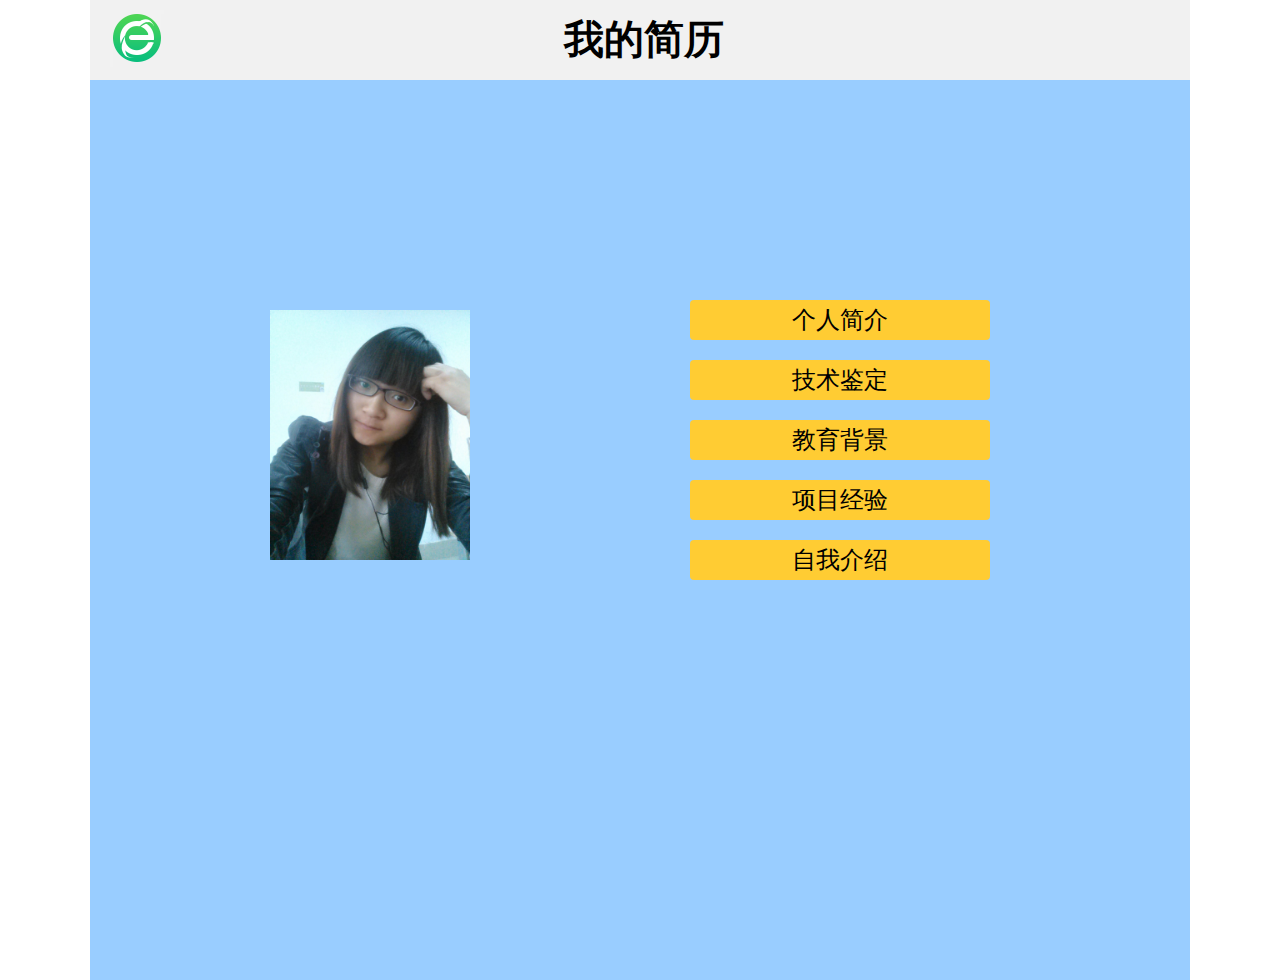
<file: index.html>
<!DOCTYPE html>
<html xmlns="http://www.w3.org/1999/xhtml">
<head>
<meta http-equiv="Content-Type" content="text/html; charset=utf-8" />
<link rel="stylesheet" type="text/css" href="css/index.css"/>
<script type="text/javascript" src="js/jQuery1.7.1.js"></script>
<script type="text/javascript" src="js/index.js"></script>
<title>简历主页</title>
</head>
<script type="text/javascript">

</script>
<body>
	<div class="wrap">
    <!--网页头部-->
    	<div class="header">
        	<img class="img" src="images/logo.png"/>
            <div class="title">我的简历</div>
        </div>
    <!--网页主体-->
   	 	<div class="mainBody">
        <!--网页主体的左半部分-->
        	<div class="left">
            	<img src="images/01.jpg" class="self"/>
            <!--技术鉴定-->
            <div id="technologyDiv" class="technology">
              <div class="tecDiv">
                <p class="checkTec">技术鉴定</p>
                <p class="checkTech">All things in their being are good for something.</p>
              </div>
             <table border="0">
               <tr>
                 <td>
                 HTML<br/>
                 <progress class="progress" max="100" value="85">
                 </progress>
                 </td>
                <td>
                 CSS<br/>
                 <progress class="progress" max="100" value="85">
                 </progress>
                 </td>
               </tr>
               <tr>
                 <td>
                 JavaScript<br/>
                 <progress class="progress" max="100" value="75">
                 </progress>
                 </td>
                <td>
                 JQuery<br/>
                 <progress class="progress" max="100" value="75">
                 </progress>
                 </td>
               </tr>
               <tr>
                <td>
                 Java<br/>
                 <progress class="progress" max="100" value="50">
                 </progress>
                 </td>
                 <td>
                 Ajax<br/>
                 <progress class="progress" max="100" value="50">
                 </progress>
                 </td>
               </tr>
               <tr>
                 <td>
                 FireBug、Debug<br/>
                 <progress class="progress" max="100" value="50">
                 </progress>
                 </td>
                 <td>
                 Dreamweaver<br/>
                 <progress class="progress" max="100" value="50">
                 </progress>
                 </td>
               </tr>
               <tr>
                 <td colspan="2">
                   <progress class="progress" max="100" value="100">
                 </progress>
                 </td>
               </tr>
             </table>
            </div>
            <!--教育背景-->
            	<div id="education" class="education" style="display:none;">
                	<div class="educationLeft">
                    	<div class="first">2012年9月1日~至今</div>
                        <canvas id="canvas"></canvas>
                        <div class="first" style="margin-top:0px;">2013年9月~至今</div>
                    </div>
                    <div class="educationRight">
                      <table>
                      	<tr>
                        	<td><h3>学校名称：</h3></td>
                            <td><p>西安邮电大学</p></td>
                        </tr>
                        <tr>
                        	<td><h3>专业名称：</h3></td>
                            <td><p>信息与计算科学</p></td>
                        </tr>
                        	<tr>
                        	<td><h3 style="margin-top:80px;">学校名称：</h3></td>
                            <td><p style="margin-top:80px;">西安微易码科技有限公司</p></td>
                        </tr> 
                        <tr>
                        	<td><h3>主教科目：</h3></td>
                            <td><p>C语言、数据结构、java及j2EE软件开发技术</p></td>
                        </tr>
                      </table>
                    </div>
                </div>
            </div>
            <!--网页主体的右半部分-->
            <div class="right">
            	<ul class="ul">
                	<li class="li"><a href="personMsg.html">个人简介</a></li>
                    <li class="li"><a id="tecknology" onclick="technologyClick();">技术鉴定</a></li>
                    <li class="li" id= "educational"><a onclick="educationClick();">教育背景</a></li>
                    <li class="li"><a href="experice.html">项目经验</a></li>
                    <li class="li"><a onClick="introClick();">自我介绍</a>
                      <ul id="introduction" style="display:none">
                        	<li class="liContent">诚实守信、吃苦耐劳、适应能力较强；</li>
                            <li class="liContent">具有较强的自学能力和技术钻研能力；</li>
                            <li class="liContent">热爱软件编程、希望投身于软件行业；</li>
                            <li class="liContent">有上进心，有时间观念做事有耐性，有恒心，对人有礼貌；</li>
                            <li class="liContent">对工作认真负责、善于沟通、有良好的团队合作精神，集体荣誉感强。</li>
                        </ul>
                   <!-- <details>
                     	<summary><a>自我介绍</a></summary>
                        <ul>
                        	<li class="liContent">诚实守信、吃苦耐劳、适应能力较强；</li>
                            <li class="liContent">具有较强的自学能力和技术钻研能力；</li>
                            <li class="liContent">热爱软件编程、希望投身于软件行业；</li>
                            <li class="liContent">有上进心，有时间观念做事有耐性，有恒心，对人有礼貌；</li>
                            <li class="liContent">对工作认真负责、善于沟通、有良好的团队合作精神，集体荣誉感强。</li>
                        </ul>
                     </details>-->
                    </li>
                </ul>
            </div>
        </div>
    </div>
	
</body>
</html>
</file>
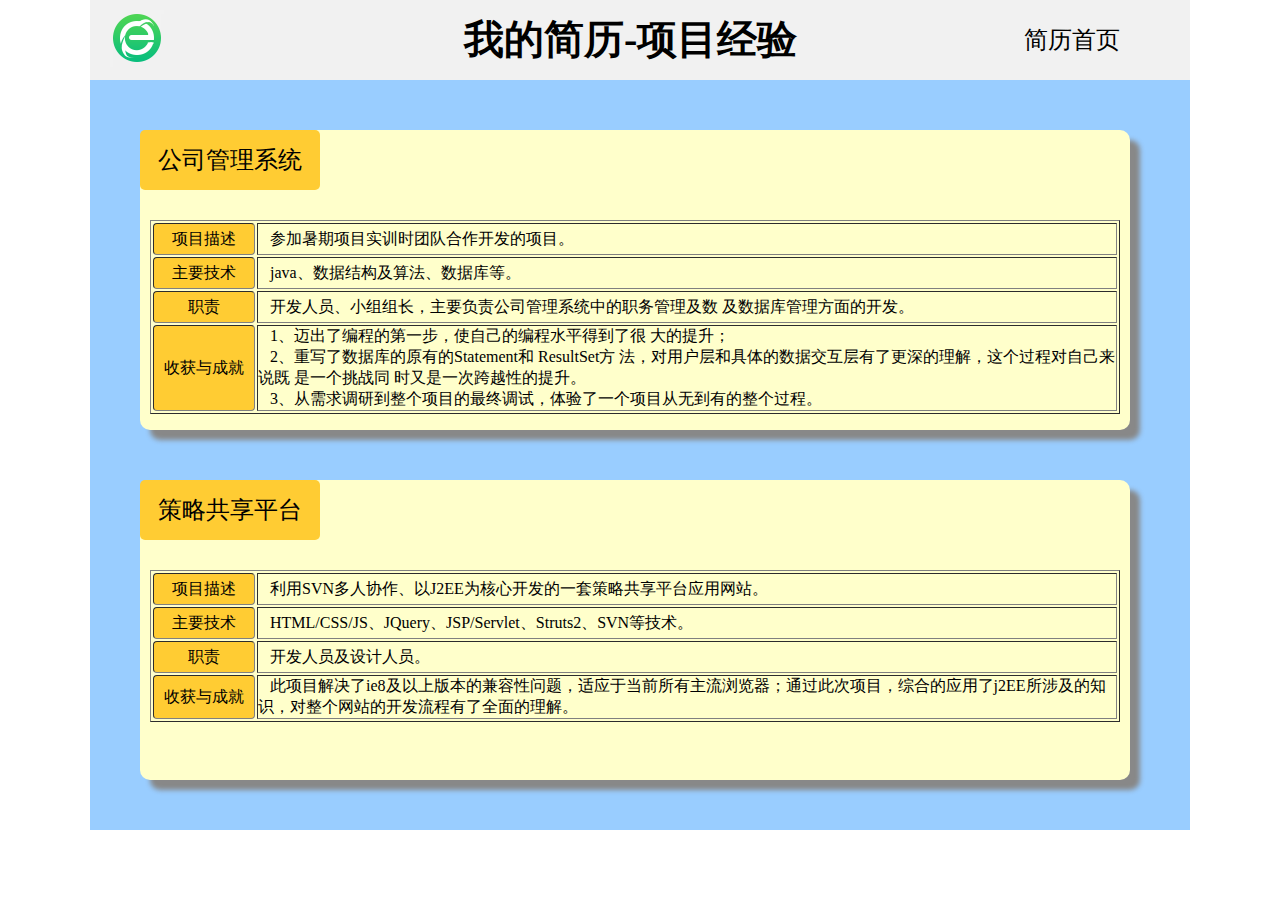
<file: experice.html>
<!DOCTYPE html PUBLIC "-//W3C//DTD XHTML 1.0 Transitional//EN" "http://www.w3.org/TR/xhtml1/DTD/xhtml1-transitional.dtd">
<html xmlns="http://www.w3.org/1999/xhtml">
<head>
<meta http-equiv="Content-Type" content="text/html; charset=utf-8" />
<link rel="stylesheet" type="text/css" href="css/experice.css"/>
<title>项目经验</title>
</head>
<body>
	<div class="wrap">
    	<div class="header">
        	<img class="img" src="images/logo.png"/>
            <div class="title">我的简历-项目经验</div>
            <a class="selfFirst" style="float:right;line-height:80px;margin-right:70px;font-size:24px; color:#000; text-decoration:none;" href="index.html">简历首页</a>
        </div>
   	 	<div class="mainBody">
        	<div class="top">
            	<div class="bodyTitle">公司管理系统</div>
                <table border="1">
                	<tr>
                    	<td class="td">项目描述</td>
                        <td><p>&nbsp;&nbsp; 参加暑期项目实训时团队合作开发的项目。</p></td>
                    </tr>
                    <tr>
                    	<td class="td">主要技术</td>
                        <td><p>&nbsp;&nbsp;  java、数据结构及算法、数据库等。</p></td>
                    </tr>
                    <tr>
                    	<td class="td">职责</td>
                        <td><p>&nbsp;&nbsp;  开发人员、小组组长，主要负责公司管理系统中的职务管理及数
      及数据库管理方面的开发。
                        </p></td>
                    </tr>
                    <tr>
                    	<td class="td">收获与成就</td>
                        <td><p>&nbsp;&nbsp; 1、迈出了编程的第一步，使自己的编程水平得到了很                        大的提升；</br>&nbsp;&nbsp; 2、重写了数据库的原有的Statement和 ResultSet方                         法，对用户层和具体的数据交互层有了更深的理解，这个过程对自己来说既 是一个挑战同                         时又是一次跨越性的提升。</br>&nbsp;&nbsp; 3、从需求调研到整个项目的最终调试，体验了一个项目从无到有的整个过程。
                        </p></td>
                    </tr>
                </table>
                
            </div>
            <div class="top">
            	<div class="bodyTitle">策略共享平台</div>
                   <table border="1">
                	<tr>
                    	<td class="td">项目描述</td>
                        <td><p>&nbsp;&nbsp; 利用SVN多人协作、以J2EE为核心开发的一套策略共享平台应用网站。</p></td>
                    </tr>
                    <tr>
                    	<td class="td">主要技术</td>
                        <td><p>&nbsp;&nbsp;  HTML/CSS/JS、JQuery、JSP/Servlet、Struts2、SVN等技术。</p></td>
                    </tr>
                    <tr>
                    	<td class="td">职责</td>
                        <td><p>&nbsp;&nbsp;  开发人员及设计人员。
                        </p></td>
                    </tr>
                    <tr>
                    	<td class="td">收获与成就</td>
                        <td><p>&nbsp;&nbsp; 此项目解决了ie8及以上版本的兼容性问题，适应于当前所有主流浏览器；通过此次项目，综合的应用了j2EE所涉及的知识，对整个网站的开发流程有了全面的理解。
                        </p></td>
                    </tr>
                </table>
                
            </div>
        </div>
    </div>
	
</body>
</html>
</file>
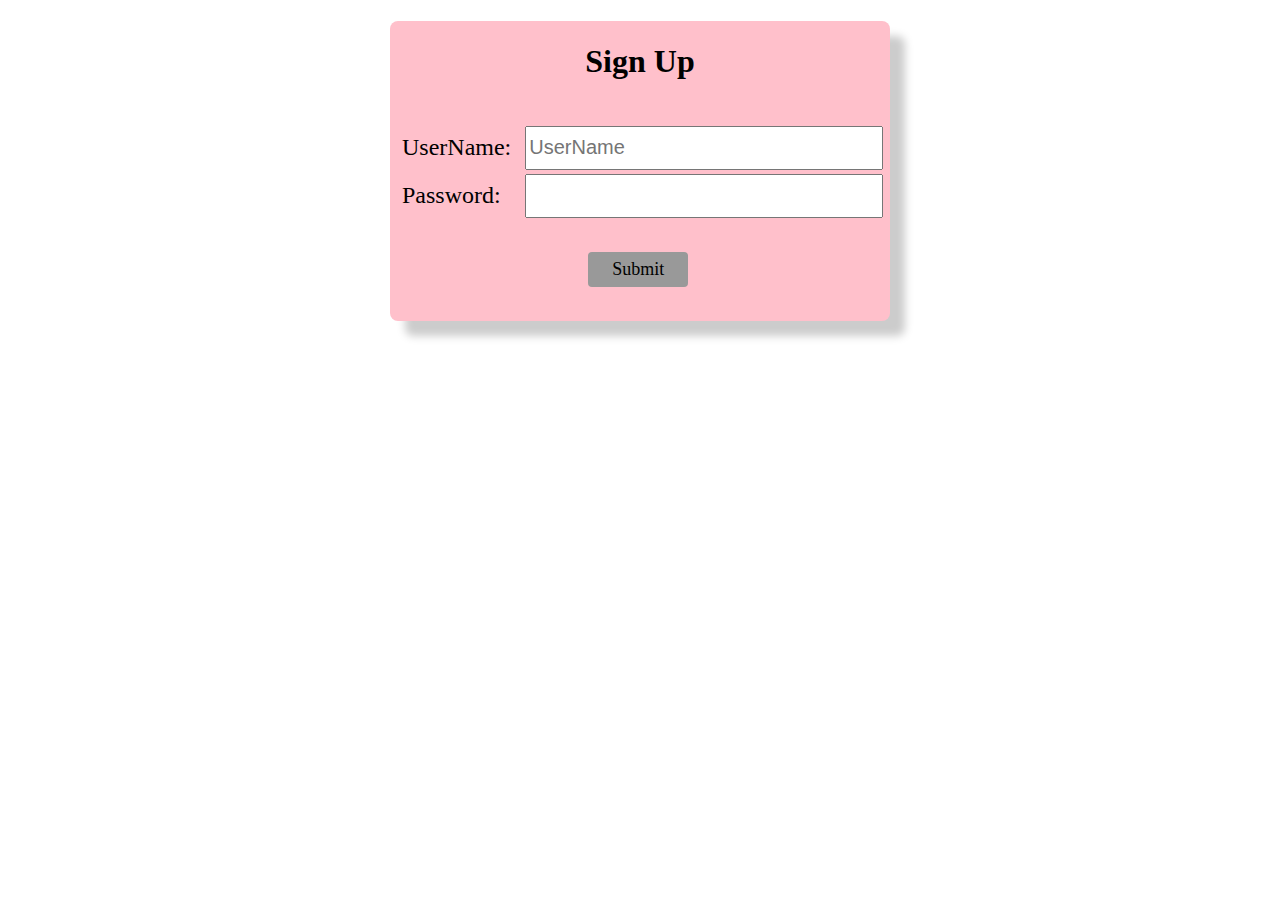
<file: 用户注册.html>
<!DOCTYPE html PUBLIC "-//W3C//DTD XHTML 1.0 Transitional//EN" "http://www.w3.org/TR/xhtml1/DTD/xhtml1-transitional.dtd">
<html xmlns="http://www.w3.org/1999/xhtml">
<head>
<meta http-equiv="Content-Type" content="text/html; charset=utf-8" />
<script type="text/javascript" src="js/jQuery1.7.1.js"></script>
<title>用户注册</title>
<style type="text/css">
	/*网页主体*/
	.main{
		width:500px;
		height:300px;
		margin:0 auto;
		background:pink;
		box-shadow:  15px 15px 8px #CCC;
		border-radius:8px;
		}
	/*用户名及密码的文本输入框*/
	.user{
		width:350px;
		height:38px;
		font-size:20px;
		color:#666;
		margin-left:10px;
		}
	/*修饰用户名和密码字体*/
	.font{
		padding-left:10px;
		font-size:24px;
		}
	/*提交按钮*/	
	.btn{
		margin-top:30px;
		width:100px;
		height:35px;
		background:#999;
		border-radius:4px;
		font-size:18px;
		line-height:35px;
		text-align:center;
		}
	.btn:hover{
		cursor:pointer;
		color:white;
		}
	/*Sign Up*/
	.title{
		height:80px;
		line-height:80px;
		text-align:center;
		}
</style>
<script type="text/javascript">
	$(document).ready(function() {
		//点击文本输入框，选中事件
        $("#userName").bind("click",function(){
			$("#userName").select();
			});
		 $("#password").bind("click",function(){
			$("#password").select();
			});
    });
	//点击提交按钮
	function onSubmit(){
		if($("#userName").val().trim() == ""){
			alert("Please input userName");
			$("#userName").focus();
		}else if($("#password").val().trim() == ""){
			alert("Please input password");
			$("#password").focus();
		}else{
			alert("您确认要提交吗？");
			$("#sub").submit();
			location.href = "personMsg.html";
			}
	}
</script>
</head>

<body> 
	<!--网站主体-->
	<div class="main">
	<h1 class="title">Sign Up</h1>
    <form>
    	<table class="table">
        	<tr>
            	<td class="font">UserName:</td>
                <td> 
                	<input id="userName" type="text" class="user" placeholder="UserName"/>
                </td>
            </tr>
            <tr>
            	<td class="font">Password:</td>
                <td>
                	<input id="password" type="password" class="user"/>
                </td>
            </tr>
            <tr>
            	<td colspan="2" align="center">
                	<div id="sub" class="btn" onclick="onSubmit();">Submit</div>
                </td>
            </tr>
        </table>
    </form>
    </div>
</body>
</html>
</file>
<file: css/index.css>
/* CSS Document */
	*{margin:0;padding:0;}
	.wrap{width:1100px;margin:0 auto;}
	.header{width:100%;background:#F1F1F1; overflow:hidden;height:80px;}
	.img{margin-left:20px;float:left; margin-top:10px;}
	.title{font-size:40px; font-family:Georgia, "Times New Roman", Times, serif;          font-weight: bold;float:left;margin-left:400px;line-height:80px;}
	.mainBody{width:100%;background:#99CDFF; position:relative; overflow:hidden;height:900px;}
	.left{position:relative; width:40%;}
	.ul{float:right; margin-top:200px;}
	.li{ list-style:none; background:#FFCC33;margin-top:20px; font-size:24px; font-family: Georgia, "Times New Roman", Times, serif; border-radius:4px;margin-right:200px;width:300px; text-align:center; height:40px;line-height:40px;}
	li:hover{ cursor:pointer;}
	a{ text-decoration:none;color:black;}
	a:hover{ cursor:pointer;color:white;}
	.liContent{font-size:16px;color:black;background:#FFFFCB; list-style:none;border:1px solid #333}
	.education{width:500px;height:370px;background:#FFFFCB;position:absolute;z-index:1; margin-top:150px;margin-left:50px; border-radius:10px; box-shadow: 10px 10px 5px #888888;
}
	.educationLeft{width:30%;height:480px;margin-top:10px; position: relative;float:left;}
	.first{ border-radius:6px;width:100%;height:50px;background:#FFCC33;margin-top:30px;position:absolute;text-align:center;line-height:50px;}
	.educationRight{margin:10px 20px;height:480px; float:left;width:62%}
	h3{float:left; width:100px;;}
	p{float:left; margin-left:-15px;}
	canvas{width:100%;height:180px;margin-top:80px;}
	.self{width:200px;height:250px;margin-top:230px;margin-left:180px;position:absolute;}
	.technology{ width:500px;height:550px;background:#FFFFCB; position:absolute;z-index:1;margin-top:100px; border-radius:10px; box-shadow: 10px 10px 5px #888888; left:-520px;}
	.tecDiv{ width:490px;height:100px;border-bottom:3px solid #FFCC33;}
	.progress{margin-top:10px; margin-left:20px;}
	td{padding-left:30px; padding-top:30px;}
	.checkTec{font-size:24px;margin-top:30px;margin-left:40px;}
    .checkTech{margin-top:15px; margin-left:40px;}
</file>
<file: css/experice.css>
/* CSS Document */
	*{margin:0;padding:0;}
	.wrap{width:1100px;margin:0 auto;}
	.header{width:100%;background:#F1F1F1; overflow:hidden;height:80px;}
	.img{margin-left:20px;float:left; margin-top:10px; float:left;}
	.title{font-size:40px; font-family:Georgia, "Times New Roman", Times, serif;          font-weight: bold;float:left;margin-left:300px;line-height:80px;float:left;}
	.mainBody{width:100%;background:#99CDFF; position:relative; overflow:hidden;height:750px;}
	.top{width:90%; background:#FFFFCB;height:300px; margin-top:50px;margin-left:50px;border-radius:10px; box-shadow:#666; box-shadow: 10px 10px 5px #888888;}
	.bodyTitle{width:180px;height:60px;background:#FFCC33;font-size:24px;font-family:Georgia, "Times New Roman", Times, serif;line-height:60px; border-radius:5px;text-align:center; margin-top:20px;}
	 table{margin-top:30px; margin-left:10px;margin-right:10px;}
	 .td{width:100px; height:30px;background:#FFCC33;list-style:none;line-height:30px;text-align:center; border-radius:4px;}
	 .content{margin-left:100px;
	 ul{width:100px;height:40px;}
	 li{float:left;width:100px;height:40px;}
</file>
